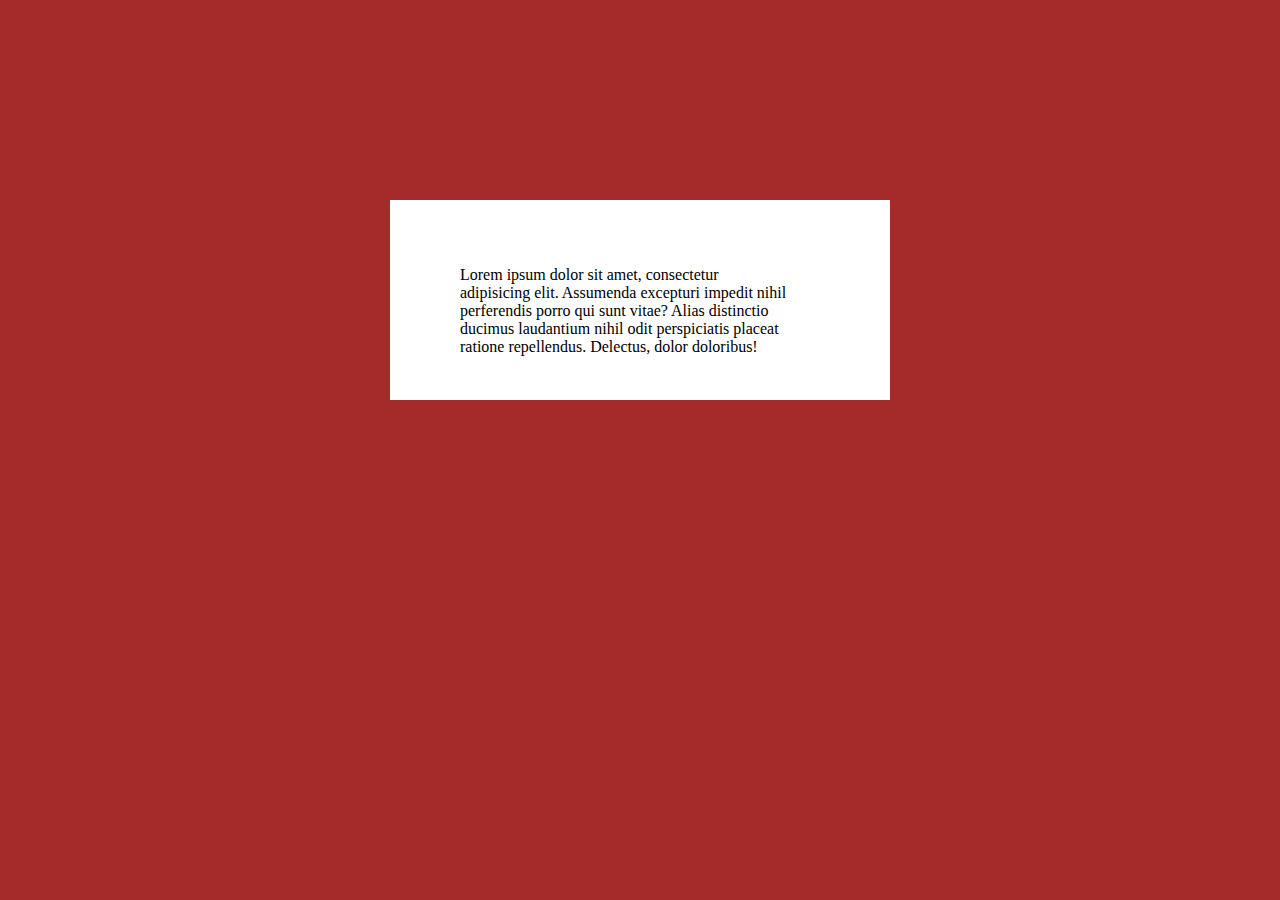
<file: index.html>
<!DOCTYPE html>
<html lang="en">
<head>
    <meta charset="UTF-8">
    <title>Title</title>
    <link rel="stylesheet" href="main.css">
</head>
<body>

<div class="box">
    <p>
        Lorem ipsum dolor sit amet, consectetur adipisicing elit.
        Assumenda excepturi impedit nihil perferendis porro qui sunt vitae?
        Alias distinctio ducimus laudantium nihil odit perspiciatis placeat
        ratione repellendus. Delectus, dolor doloribus!
    </p>
</div>

</body>
</html>
</file>
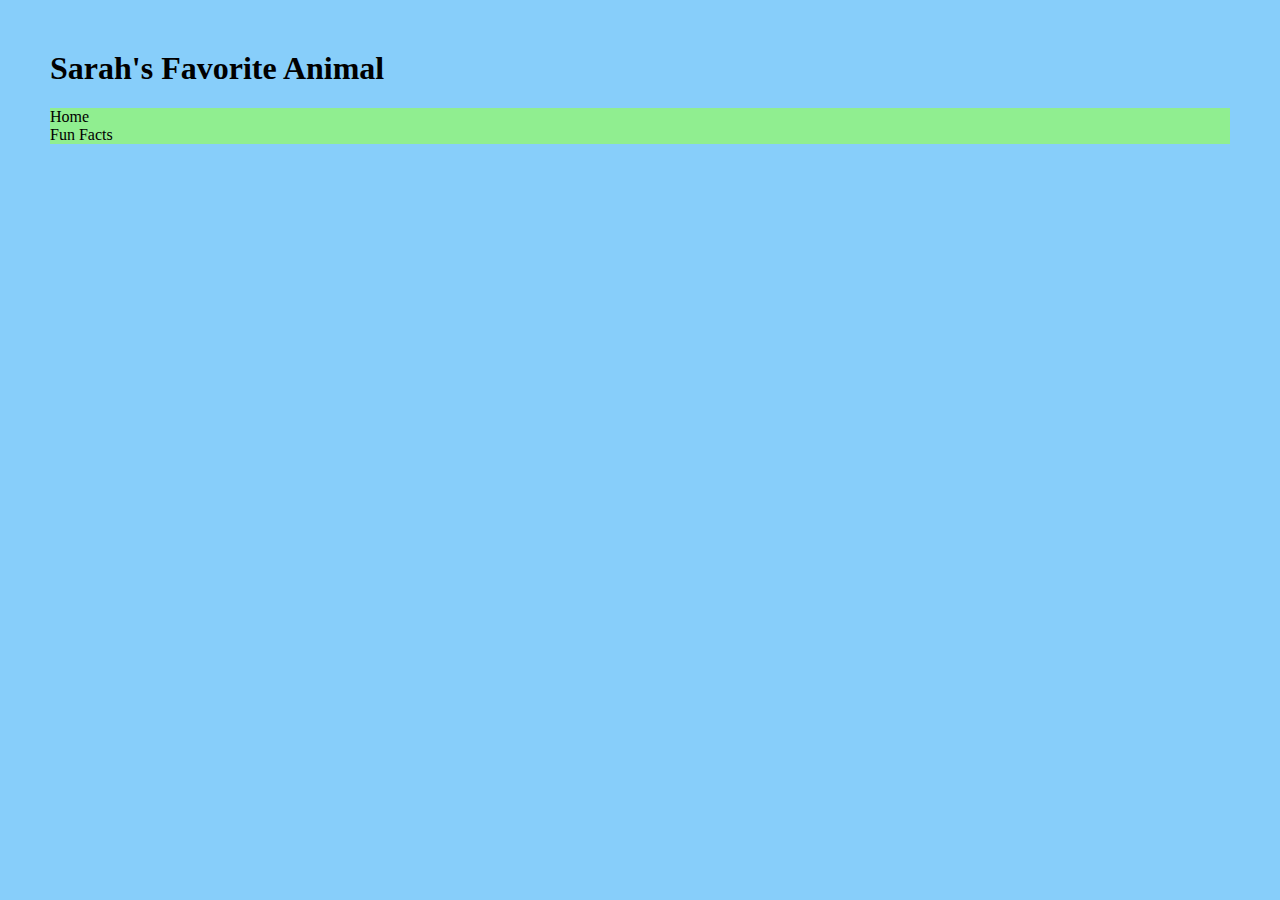
<file: index2.html>
<!DOCTYPE html>
<html lang="en">
<head>
    <meta charset="UTF-8">
    <title>Title</title>
    <link rel="stylesheet" href="main2.css">
</head>
<body>

<div class="project">
    <div class="h1">
        <h1>Sarah's Favorite Animal</h1>
    </div>
    <div class="h2">
        <div class="h3">Home</div>
        <div class="h3">Fun Facts</div>

    </div>
</div>

</body>
</html>
</file>
<file: main.css>
body{
    background-color: brown;
}
.box{
    background-color: white;
    width: 500px;
    height: 200px;
    /*min-width: 50px;*/
    /*min-height: 50px;*/
    /*max-width: 500px;*/
    /*max-height: 200px;*/
    /*margin: 50px 100px 30px 70px;*/
    /*margin-top: 50px;*/
    /*margin-right: 100px;*/
    /*margin-bottom: 30px;*/
    /*margin-left: 70px;*/
    margin: 200px auto;
    /*padding: 50px 100px 30px 70px;*/
    padding-top: 50px;
    padding-right: 100px;
    padding-bottom: 30px;
    padding-left: 70px;
    box-sizing: border-box;

}
</file>
<file: main2.css>
body{
    background-color: lightskyblue;
    margin: 50px;
}
.h2{
    background-color: lightgreen;
}
</file>
